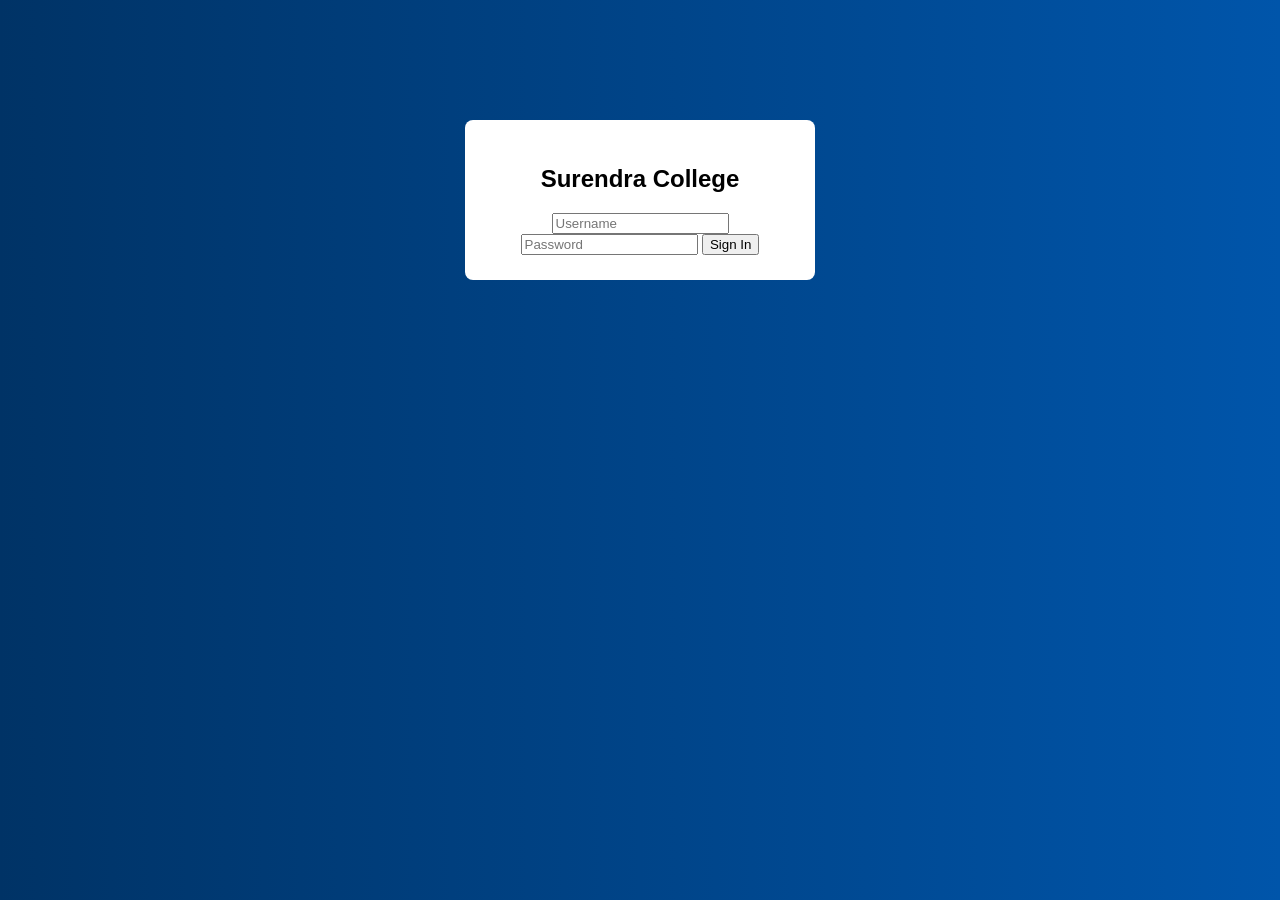
<file: index.html>
<!DOCTYPE html>
<html>
<head>
  <title>Surendra College Login</title>
  <link rel="stylesheet" href="style.css">
</head>
<body class="login-body">

<div class="login-box">
  <h2>Surendra College</h2>
  <input type="text" id="user" placeholder="Username">
  <input type="password" id="pass" placeholder="Password">
  <button onclick="login()">Sign In</button>
</div>

<script src="script.js"></script>
</body>
</html>
</file>
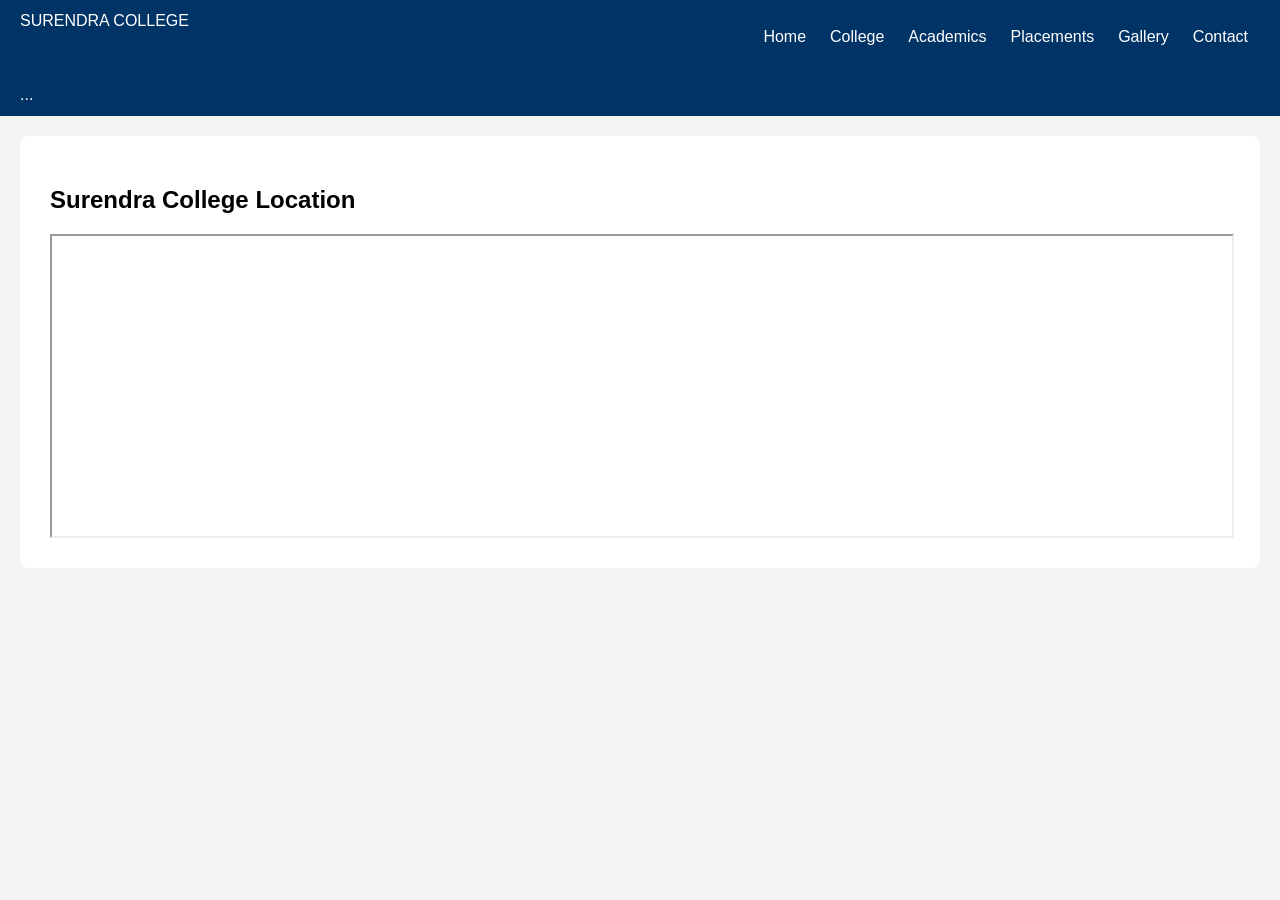
<file: contact.html>
<nav class="navbar">
  <div class="logo">SURENDRA COLLEGE</div>
  <ul>
    <li><a href="home.html">Home</a></li>
    <li><a href="college.html">College</a></li>
    <li><a href="academics.html">Academics</a></li>
    <li><a href="placements.html">Placements</a></li>
    <li><a href="gallery.html">Gallery</a></li>
    <li><a href="contact.html">Contact</a></li>
  </ul>
</nav>
<!DOCTYPE html>
<html>
<head>
  <title>Contact</title>
  <link rel="stylesheet" href="style.css">
</head>
<body>

<nav class="navbar">...</nav>

<section class="section">
  <h2>Surendra College Location</h2>
  <iframe
    src="https://www.google.com/maps?q=Surendra+College&output=embed"
    width="100%" height="300">
  </iframe>
</section>

</body>
</html>
</file>
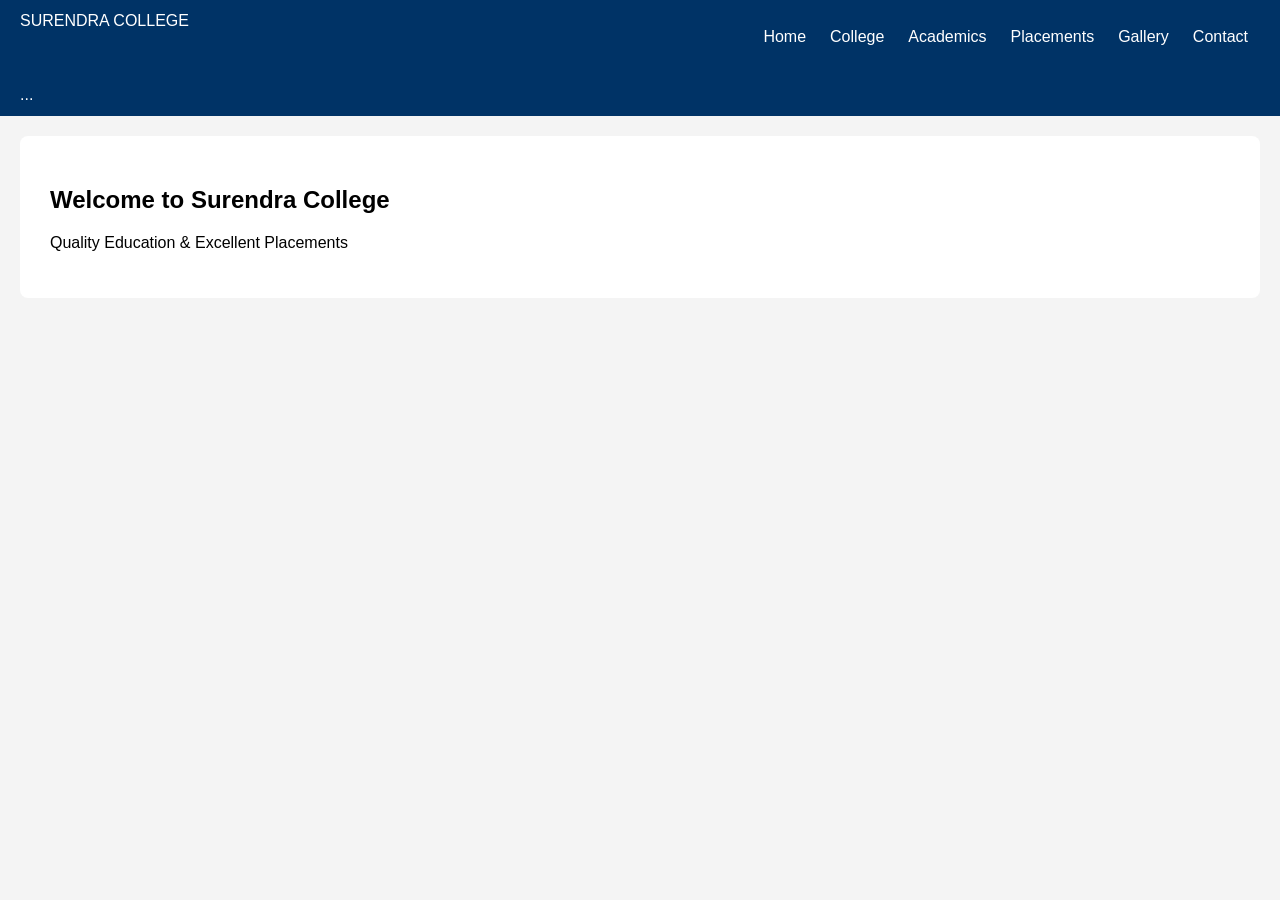
<file: home.html>
<nav class="navbar">
  <div class="logo">SURENDRA COLLEGE</div>
  <ul>
    <li><a href="home.html">Home</a></li>
    <li><a href="college.html">College</a></li>
    <li><a href="academics.html">Academics</a></li>
    <li><a href="placements.html">Placements</a></li>
    <li><a href="gallery.html">Gallery</a></li>
    <li><a href="contact.html">Contact</a></li>
  </ul>
</nav>
<!DOCTYPE html>
<html>
<head>
  <title>Surendra College</title>
  <link rel="stylesheet" href="style.css">
</head>
<body>

<nav class="navbar">...</nav>

<section class="section">
  <h1>Welcome to Surendra College</h1>
  <p>Quality Education & Excellent Placements</p>
</section>

</body>
</html>
</file>
<file: style.css>
body {
  margin: 0;
  font-family: Arial;
  background: #f4f4f4;
}

.login-body {
  background: linear-gradient(to right, #003366, #0055aa);
}

.login-box {
  width: 300px;
  background: white;
  padding: 25px;
  margin: 120px auto;
  text-align: center;
  border-radius: 8px;
}

.navbar {
  background: #003366;
  color: white;
  padding: 12px 20px;
  display: flex;
  justify-content: space-between;
}

.navbar ul {
  list-style: none;
  display: flex;
}

.navbar ul li {
  margin: 0 12px;
}

.navbar ul li a {
  color: white;
  text-decoration: none;
}

.section {
  background: white;
  margin: 20px;
  padding: 30px;
  border-radius: 8px;
}
</file>
